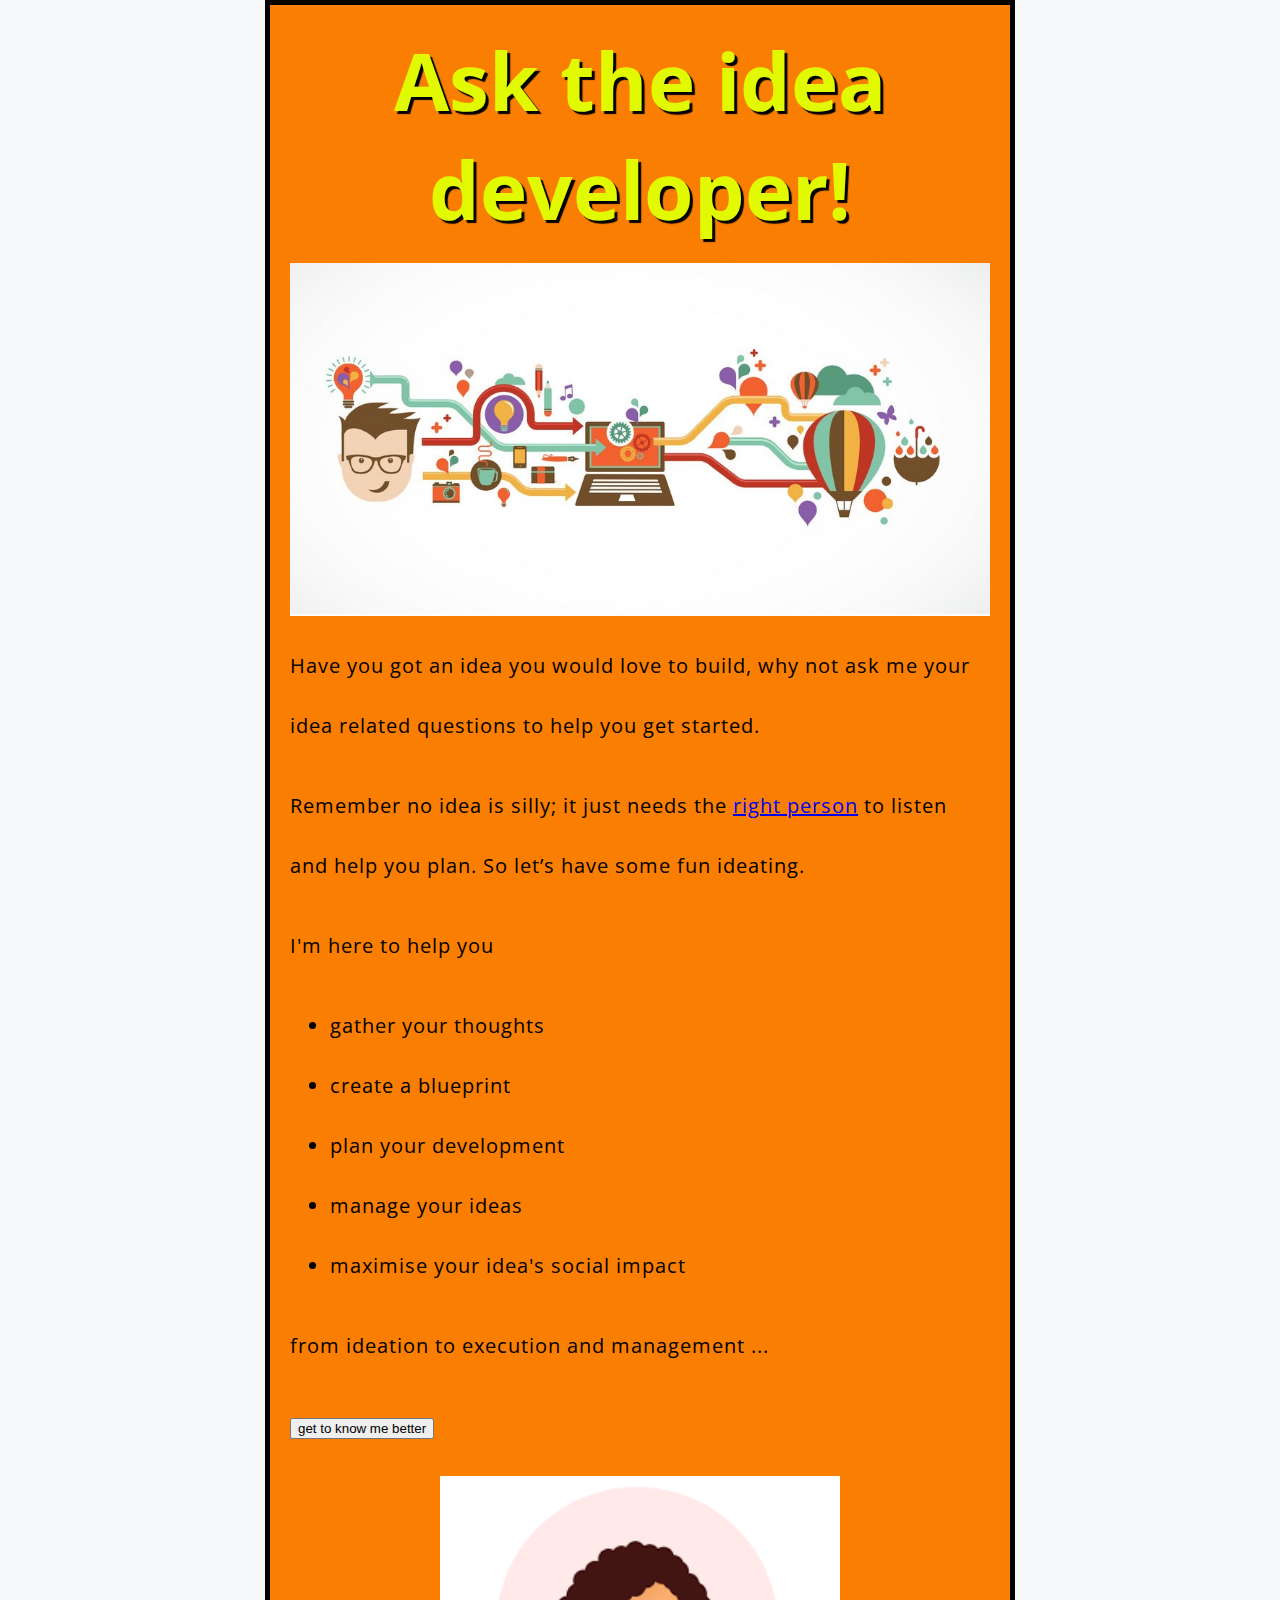
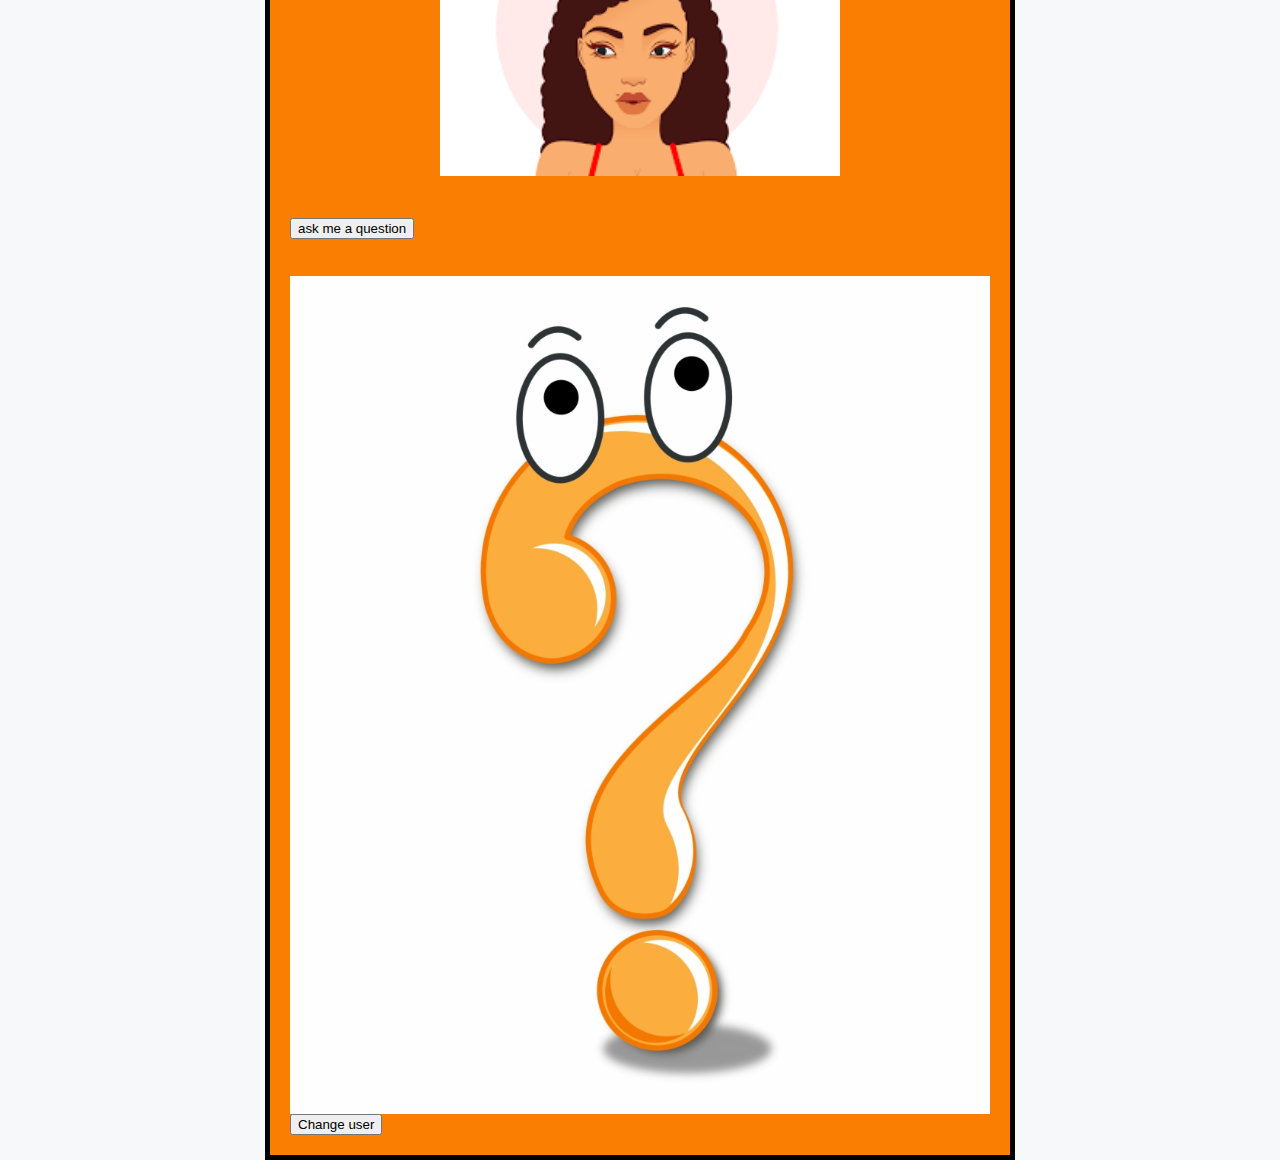
<file: web-folder/index.html>
<!DOCTYPE html>
<html>
  <head>
  	<link href="https://fonts.googleapis.com/css?family=Open+Sans" rel="stylesheet">
  	<link href="styles/style.css" rel="stylesheet">
    <meta charset="utf-8">
    <title>My test page</title>
  </head>
  <body>
  	<h1>Ask the idea developer!</h1>
    <img src="./images/ask.jpg" alt="My test image" width="700px">
    <p>Have you got an idea you would love to build, why not ask me your idea related questions to help you get started.</p>
    <p>
    Remember no idea is silly; it just needs the <a href="https://www.instagram.com/rudimentary_alternative/">right person</a> to listen and help you plan. So let’s have some fun ideating.</p>
    <p>I'm here to help you</p>
    
<ul> 
  <li>gather your thoughts</li>
  <li>create a blueprint</li>
  <li>plan your development</li>
  <li>manage your ideas</li>
  <li>maximise your idea's social impact</li>
</ul>

<p>from ideation to execution and management ... </p>
<p><button>get to know me better</button></p>
<img src="./images/kiss.png" alt="My test image" width="400px">
<p><button>ask me a question</button></p>
<img src="./images/firefox2.png" alt="My test image" width="700px">
<button>Change user</button>
<script src="scripts/main.js"></script>
  </body>
</html>
</file>
<file: web-folder/styles/style.css>
html {
  font-size: 10px; /* px means "pixels": the base font size is now 10 pixels high  */
  font-family: "Open Sans", condensed; /* this should be the rest of the output you got from Google fonts */
}
h1 {
  font-size: 80px;
  text-align: center;
}

p, li {
  font-size: 20px;    
  line-height: 3;
  letter-spacing: 1px;
}
html {
  background-color: #f7f8fa;
}
body {
  width: 700px;
  margin: 0 auto;
  background-color: #fa7e02;
  padding: 0 20px 20px 20px;
  border: 5px solid black;
}
h1 {
  margin: 0;
  padding: 20px 0;    
  color: #e1fa02;
  text-shadow: 3px 3px 1px black;
}
img {
  display: block;
  margin: 0 auto;
}
</file>
